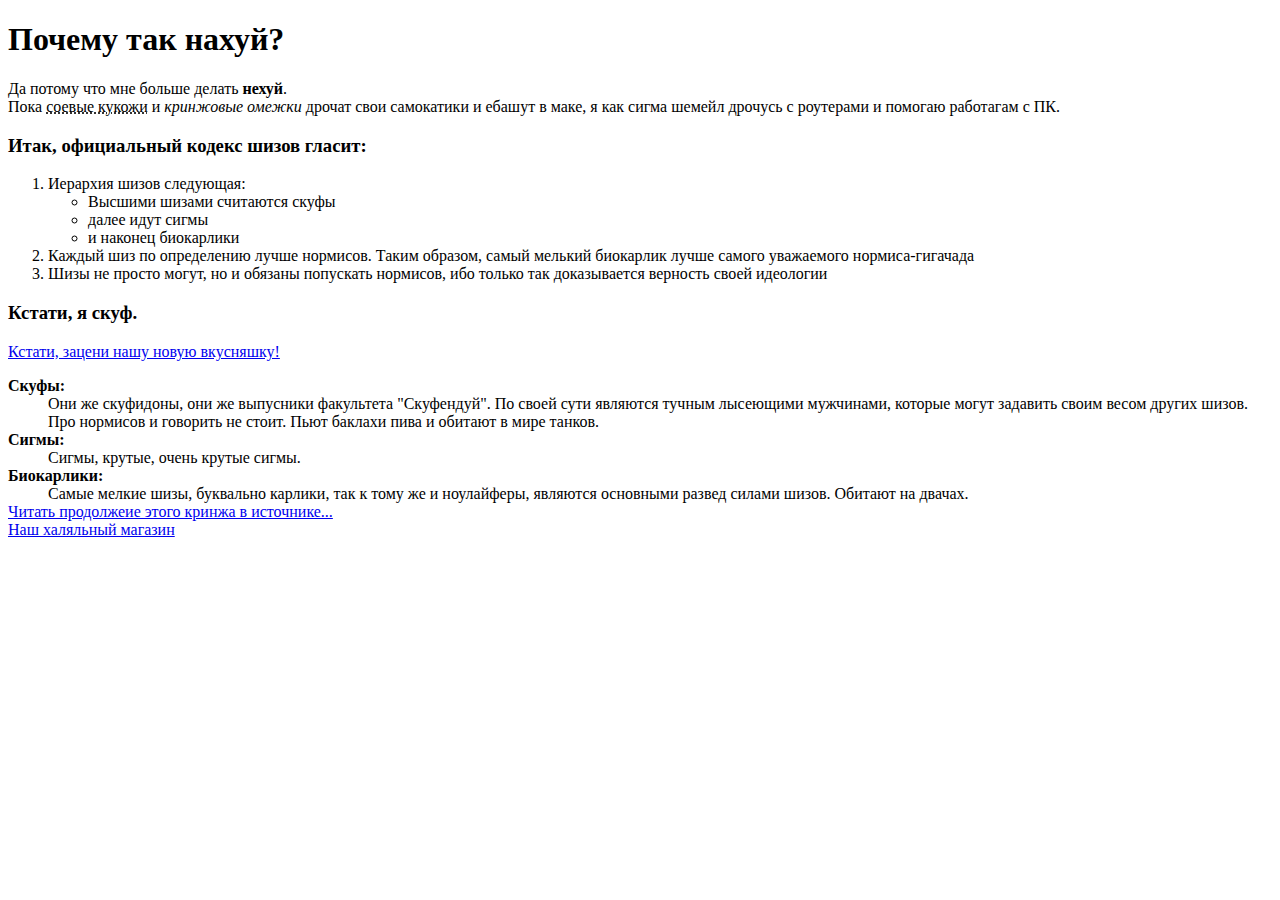
<file: kal.html>
<!DOCTYPE html>
<html>
<head>
   <title>Слово скуфана</title>
   <meta name="description" content="Первый русский православный сайт, посвященный шизоидным скуфам, снюсу и насваю" />
</head>
<body>
   <h1>Почему так нахуй?</h1>
	<p>Да потому что мне больше делать <b>нехуй</b>. <br /> Пока <acronym title="нормисы">соевые кукожи</acronym> и <i>кринжовые омежки</i> дрочат
свои самокатики и ебашут в маке, я как сигма шемейл дрочусь с роутерами и помогаю работагам с ПК.</p>
	<p></p>
   <h3>Итак, официальный кодекс шизов гласит:</h3>
   <ol>
      <li>Иерархия шизов следующая:</li>
         <ul>
             <li>Высшими шизами считаются скуфы</li>
             <li>далее идут сигмы</li>
             <li>и наконец биокарлики</li>
         </ul>
      <li>Каждый шиз по определению лучше нормисов. Таким образом, самый мелький биокарлик лучше самого
 уважаемого нормиса-гигачада</li>
      <li>Шизы не просто могут, но и обязаны попускать нормисов, ибо только так доказывается верность своей идеологии</li>
   </ol>
<h3>Кстати, я скуф.</h3>
<a href="ps/shop.html/#ur_mom_gay">Кстати, зацени нашу новую вкусняшку!</a> <br />
<dl>
   <dt><b>Скуфы:</b></dt>
      <dd>Они же скуфидоны, они же выпусники факультета "Скуфендуй". По своей сути являются тучным лысеющими мужчинами, которые
могут задавить своим весом других шизов. Про нормисов и говорить не стоит. Пьют баклахи пива и обитают в мире танков.</dd>

   <dt><b>Сигмы:</b></dt>
      <dd>Сигмы, крутые, очень крутые сигмы.</dd>

   <dt><b>Биокарлики:</b></dt>
      <dd>Самые мелкие шизы, буквально карлики, так к тому же и ноулайферы, являются основными развед силами шизов. Обитают на
двачах.</dd>
<dl>
   <a href="ps/kal2.html">Читать продолжеие этого кринжа в источнике...</a>
   <br />
   <a href="ps/shop.html">Наш халяльный магазин</a>
</body>
</html>
</file>
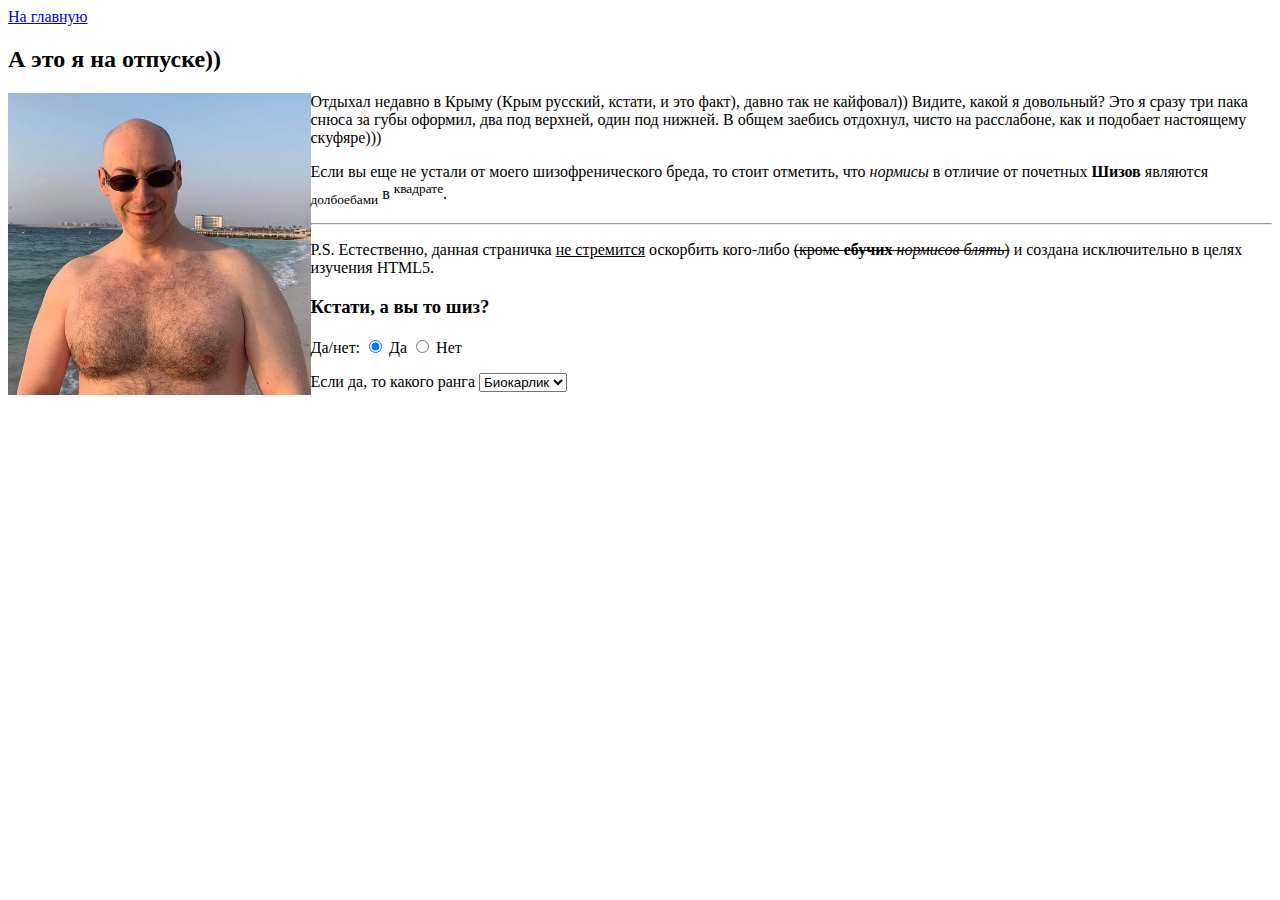
<file: ps/blog_admina.html>
<html>
<head>
   <title>Страница 2</title>
</head>
<body>
   <a href="../index.html">На главную</a>
   <form action="https://journal.tinkoff.ru/skuf-masik-tubik-checik-shtrikh/" target="-_blank">
     <h2>А это я на отпуске))</h2>
     <input type="image" src="../images/gordon.jpg" height="302" weight="301" align="left">Отдыхал недавно в Крыму (Крым русский,
     кстати, и это факт), давно так не кайфовал)) Видите, какой я довольный? Это я сразу три пака снюса за губы оформил, два под верхней,
     один под нижней. В общем заебись отдохнул, чисто на расслабоне, как и подобает настоящему скуфяре)))</input>
   <p>Если вы еще не устали от моего шизофренического бреда, то стоит отметить, что <i>нормисы</i> в отличие от
почетных <b>Шизов</b> являются <sub>долбоебами</sub> в <sup>квадрате</sup>. <hr /></p>
   <p>P.S. Естественно, данная страничка <ins>не стремится</ins> оскорбить кого-либо <del>(кроме <b>ебучих</b> <i>нормисов блять</i>)</del>
и создана исключительно в целях изучения HTML5. </p>
   <h3>Кстати, а вы то шиз?</h3>
   <form>
     <label>Да/нет: </label>
     <input id="y" type="radio" name="answer" value="yes" checked="checked"> Да
     <input id="n" type="radio" name="answer" value="no"> Нет
     </p>
   </form>
   <form>
     <label>Если да, то какого ранга</label>
     <select name="rang" maxlength="6">
       <option id="bio" value="midget">Биокарлик</option>
       <option id="sigm" value="sigma">Сигма</option>
       <option id="skuf" value="skuf">Скуф</option>
     </select>
   </form>
</body>
</html>
</file>
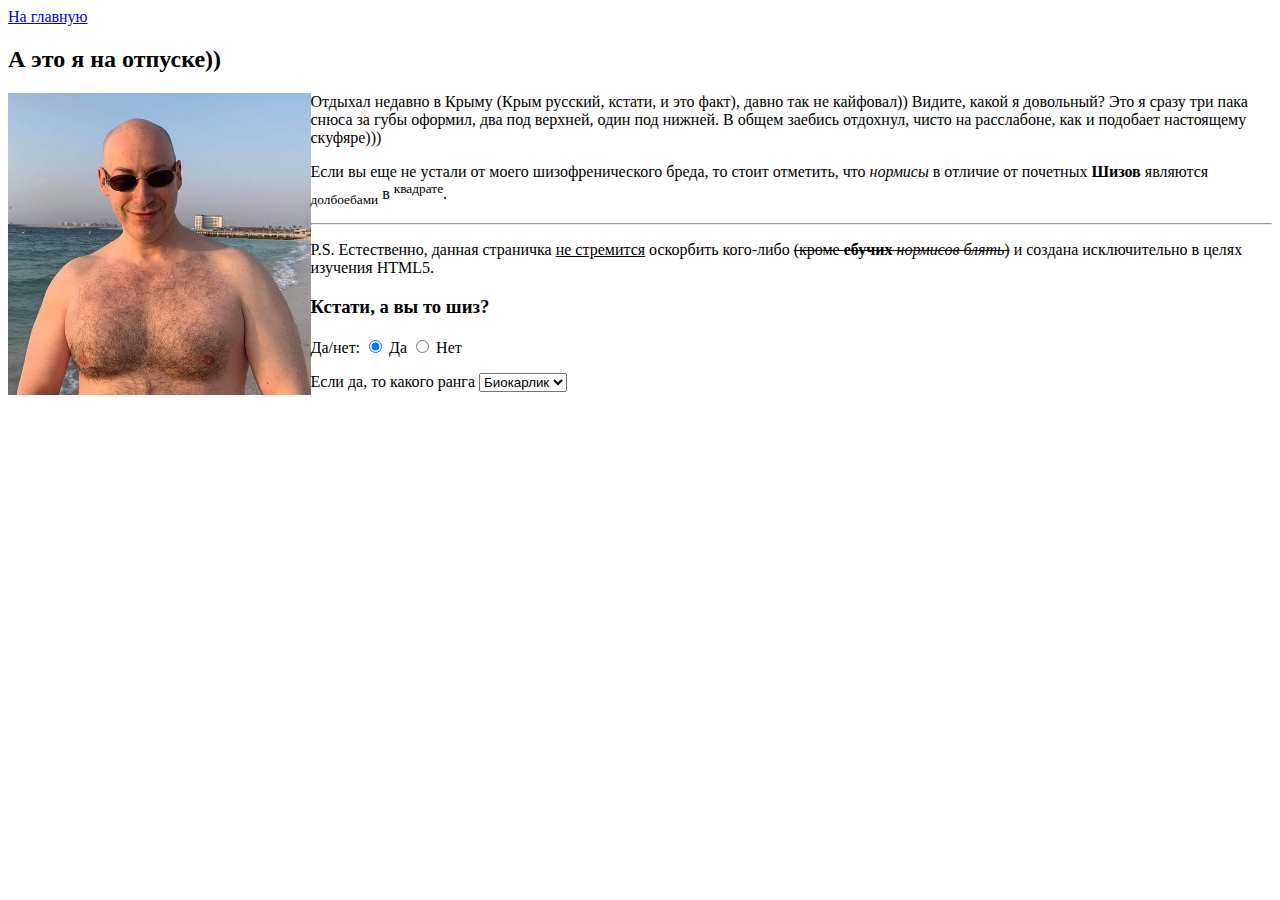
<file: ps/kal2.html>
<html>
<head>
   <title>Страница 2</title>
</head>
<body>
   <a href="../kal.html">На главную</a>
   <form action="https://journal.tinkoff.ru/skuf-masik-tubik-checik-shtrikh/" target="-_blank">
     <h2>А это я на отпуске))</h2>
     <input type="image" src="../images/gordon.jpg" height="302" weight="301" align="left">Отдыхал недавно в Крыму (Крым русский,
     кстати, и это факт), давно так не кайфовал)) Видите, какой я довольный? Это я сразу три пака снюса за губы оформил, два под верхней,
     один под нижней. В общем заебись отдохнул, чисто на расслабоне, как и подобает настоящему скуфяре)))</input>
   <p>Если вы еще не устали от моего шизофренического бреда, то стоит отметить, что <i>нормисы</i> в отличие от
почетных <b>Шизов</b> являются <sub>долбоебами</sub> в <sup>квадрате</sup>. <hr /></p>
   <p>P.S. Естественно, данная страничка <ins>не стремится</ins> оскорбить кого-либо <del>(кроме <b>ебучих</b> <i>нормисов блять</i>)</del>
и создана исключительно в целях изучения HTML5. </p>
   <h3>Кстати, а вы то шиз?</h3>
   <form>
     <label>Да/нет: </label>
     <input id="y" type="radio" name="answer" value="yes" checked="checked"> Да
     <input id="n" type="radio" name="answer" value="no"> Нет
     </p>
   </form>
   <form>
     <label>Если да, то какого ранга</label>
     <select name="rang" maxlength="6">
       <option id="bio" value="midget">Биокарлик</option>
       <option id="sigm" value="sigma">Сигма</option>
       <option id="skuf" value="skuf">Скуф</option>
     </select>
   </form>
</body>
</html>
</file>
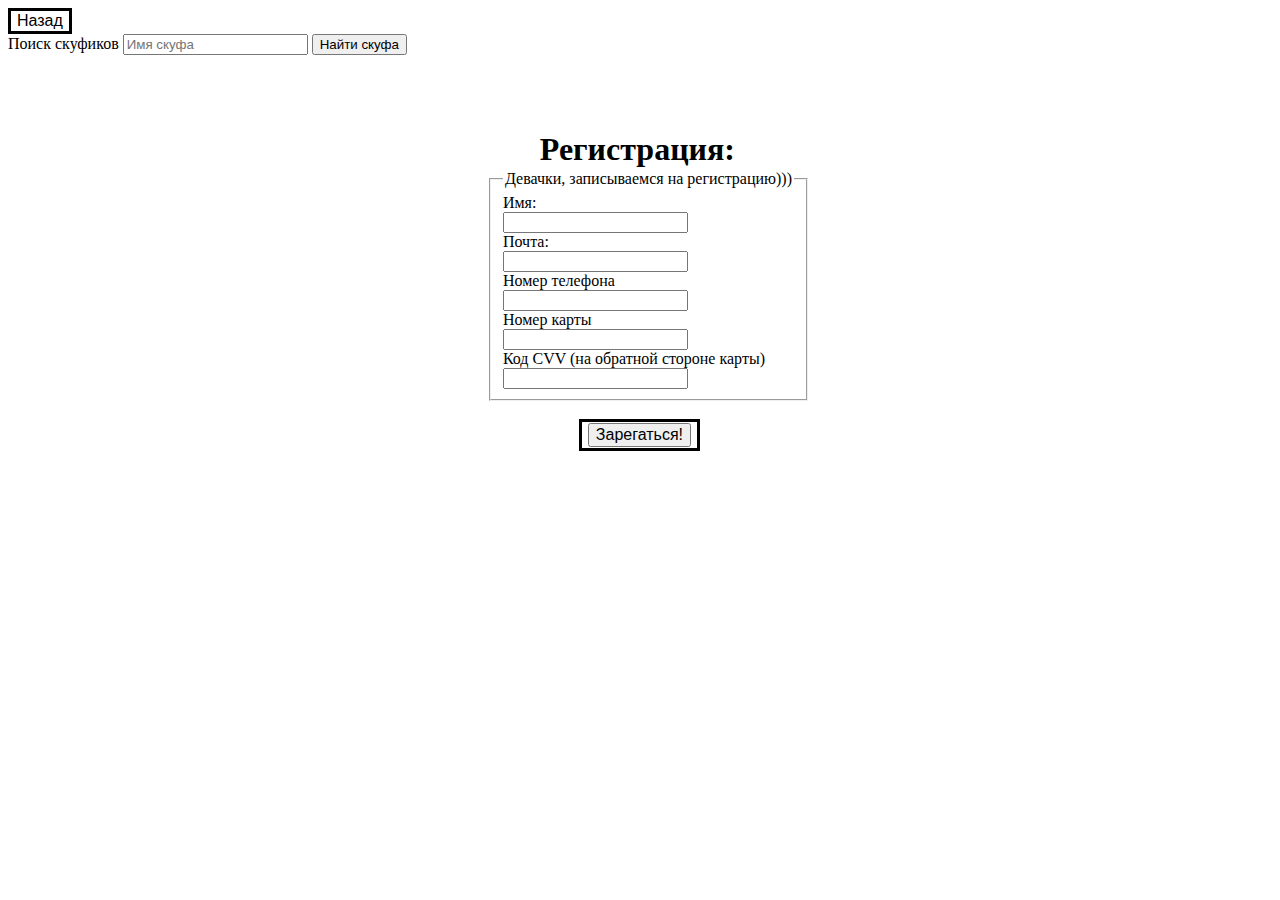
<file: ps/registration.html>
<!DOCTYPE html>
<html>
  <head>
    <title>Регистрация шиза(вас)</title>
    <link rel="stylesheet" href="reg.css">
  </head>
  <body>
  <button>
    <a href="../index.html">Назад</a>
  </button>
  <!-- Форма регистрации -->
  <div id="reg_form">
    <h1>Регистрация:</h1>
    <fieldset length="20">
      <legend>Девачки, записываемся на регистрацию)))</legend>
      <label>Имя:<br />
        <input type="text" name="name" />
      </label><br />
      <label>Почта:<br />
        <input type="email" name="email" />
      </label><br />
      <label>Номер телефона<br />
        <input type="number" name="tel_number" length="11" />
      <label><br />
      <label>Номер карты<br />
        <input type="number" name="card_number" length="16" />
      <label><br />
      <label>Код CVV (на обратной стороне карты)<br />
        <input type="number" name="cvv" maxlength="3">
      <label><br />
    </fieldset> <br />
      <!-- кнопка подтверждения регистрации -->
      <button>
        <input type="submit" name="ok_button" value="Зарегаться!" />
      </button>
      <br />
  </div>
    <!-- поиск метафизических скуфов -->
    <form>
      <label>Поиск скуфиков
        <input type="search" name="serch" placeholder="Имя скуфа" />
        <input type="submit" name="ok_button_2" value="Найти скуфа" />
      </label>
    </form>
  </body>
</html>
</file>
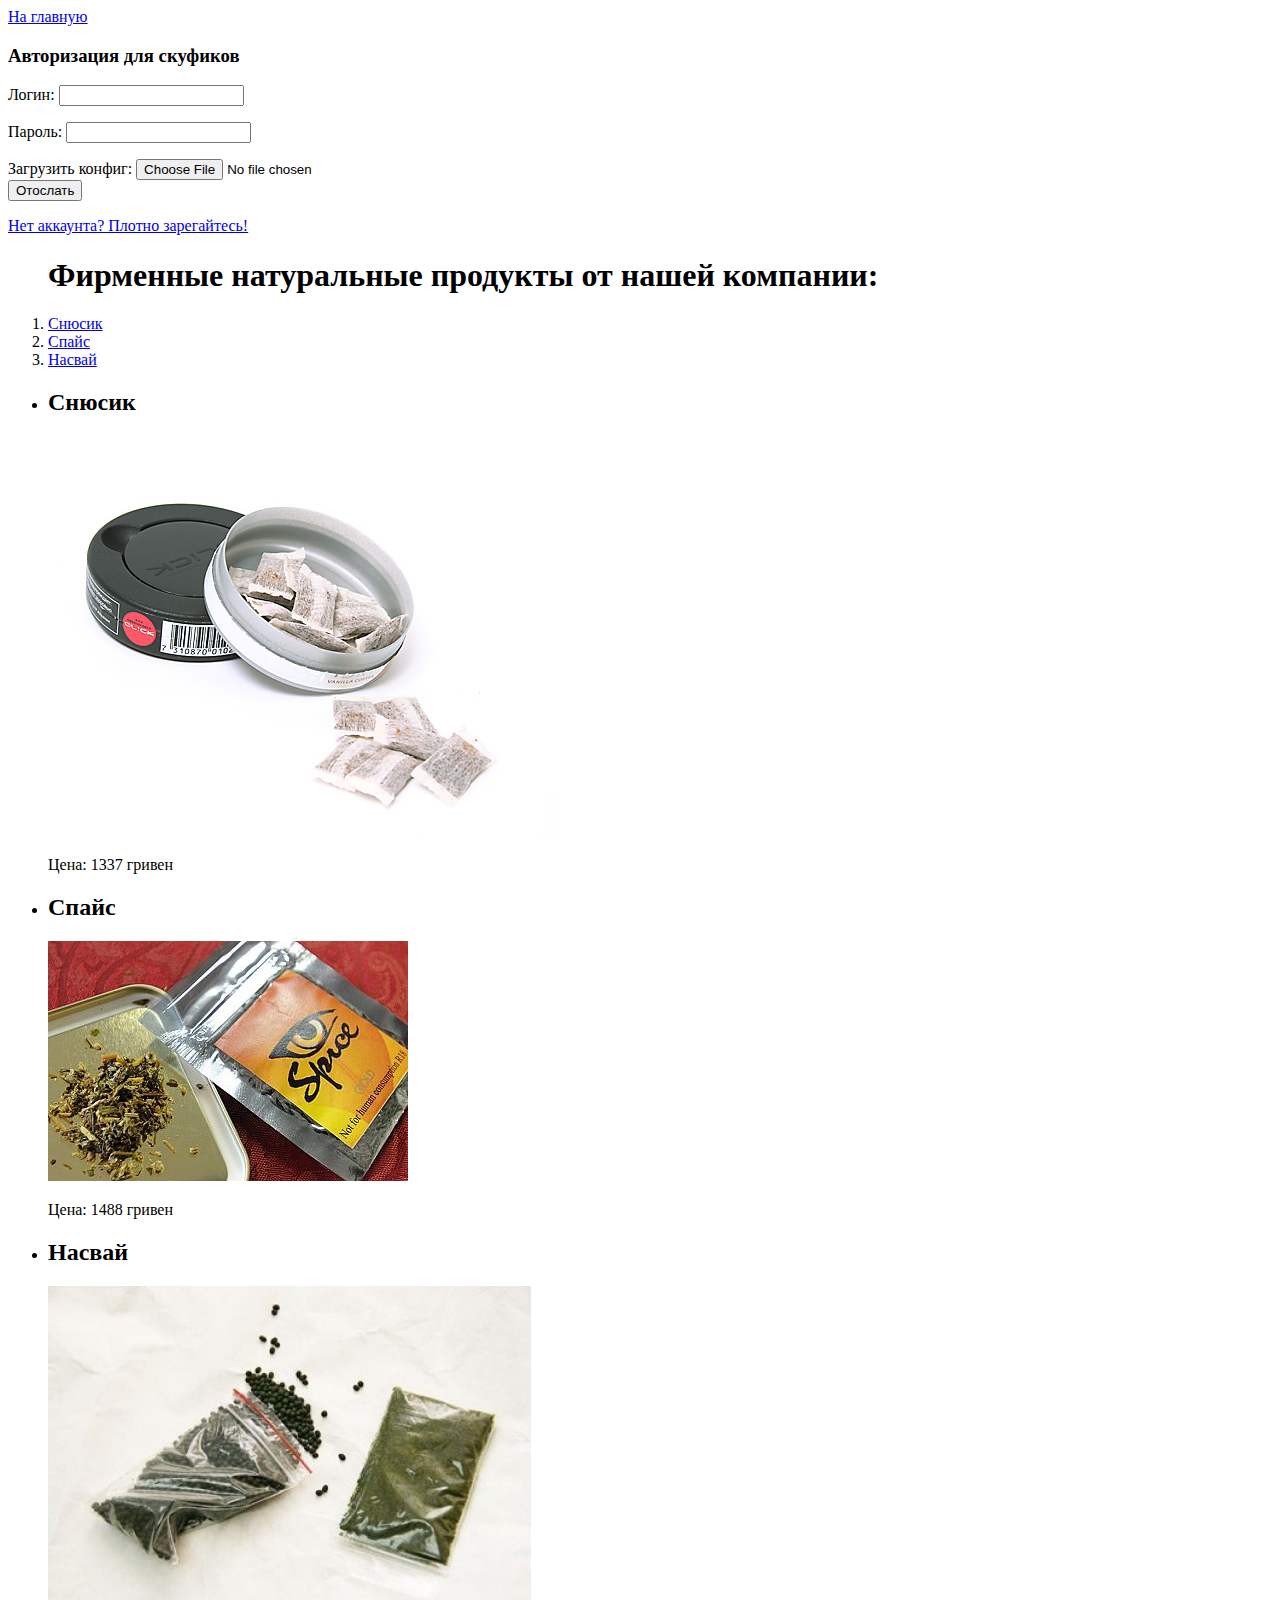
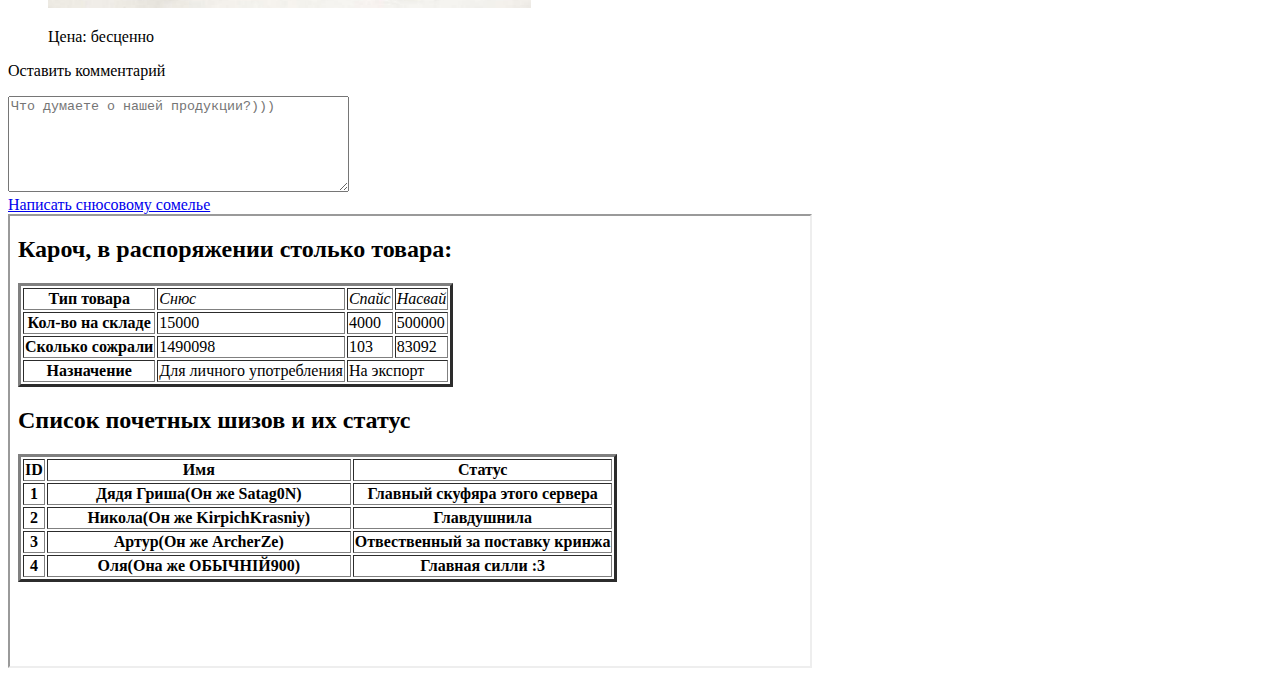
<file: ps/shop.html>
<!DOCTYPE html>
<html>
<head>
   <title>Наши товары</title>
</head>
<body>
   <a href="../index.html">На главную</a>
   <div>
   <h3>Авторизация для скуфиков</h3>
   <form>
     <p>Логин:
       <input type="text" name="name" maxlength="20" required="required" />
     </p>
     <p>Пароль:
       <input type="password" name="passw" maxlength="20" required="required" />
     </p>
     <p>Загрузить конфиг:
       <input type="file" name="file"><br />
       <input type="submit" name="subm" value="Отослать" />
     </p>
   <a href="registration.html">Нет аккаунта? Плотно зарегайтесь!</a>
   </form>
   </div>
   <!-- Ссылки на товарый -->
   <ol>
     <h1>Фирменные натуральные продукты от нашей компании:</h1>
      <li><a href="#nigger_shit">Снюсик</a></li>
      <li><a href="#heil_hitler">Спайс</a></li>
      <li><a href="#ur_mom_gay">Насвай</a></li>
   </ol>
   <!-- Сами товары -->
   <ul>
      <li>
         <h2 id="nigger_shit">Снюсик</h2>
         <img src="../images/snus.jpg">
         <p>Цена: 1337 гривен</p>
      </li>
      <li>
         <h2 id="heil_hitler">Спайс</h2>
         <img src="../images/spice.jpg">
         <p>Цена: 1488 гривен</p>
      </li>
      <li>
         <h2 id="ur_mom_gay">Насвай</h2>
         <img src="../images/nasvai.jpg" height="322" weight="511">
         <p>Цена: бесценно</p>
      </li>
   </ul>
   <form>
     <p>Оставить комментарий</p>
     <textarea name="comments" cols="40" rows="6" placeholder="Что думаете о нашей продукции?)))"></textarea>
   </form>
<a href="mailto:sluttyscoof@gmail.com">Написать снюсовому сомелье</a><br />
<iframe width="800" height="450" src="stuff.html"></iframe>
</body>
</html>
</file>
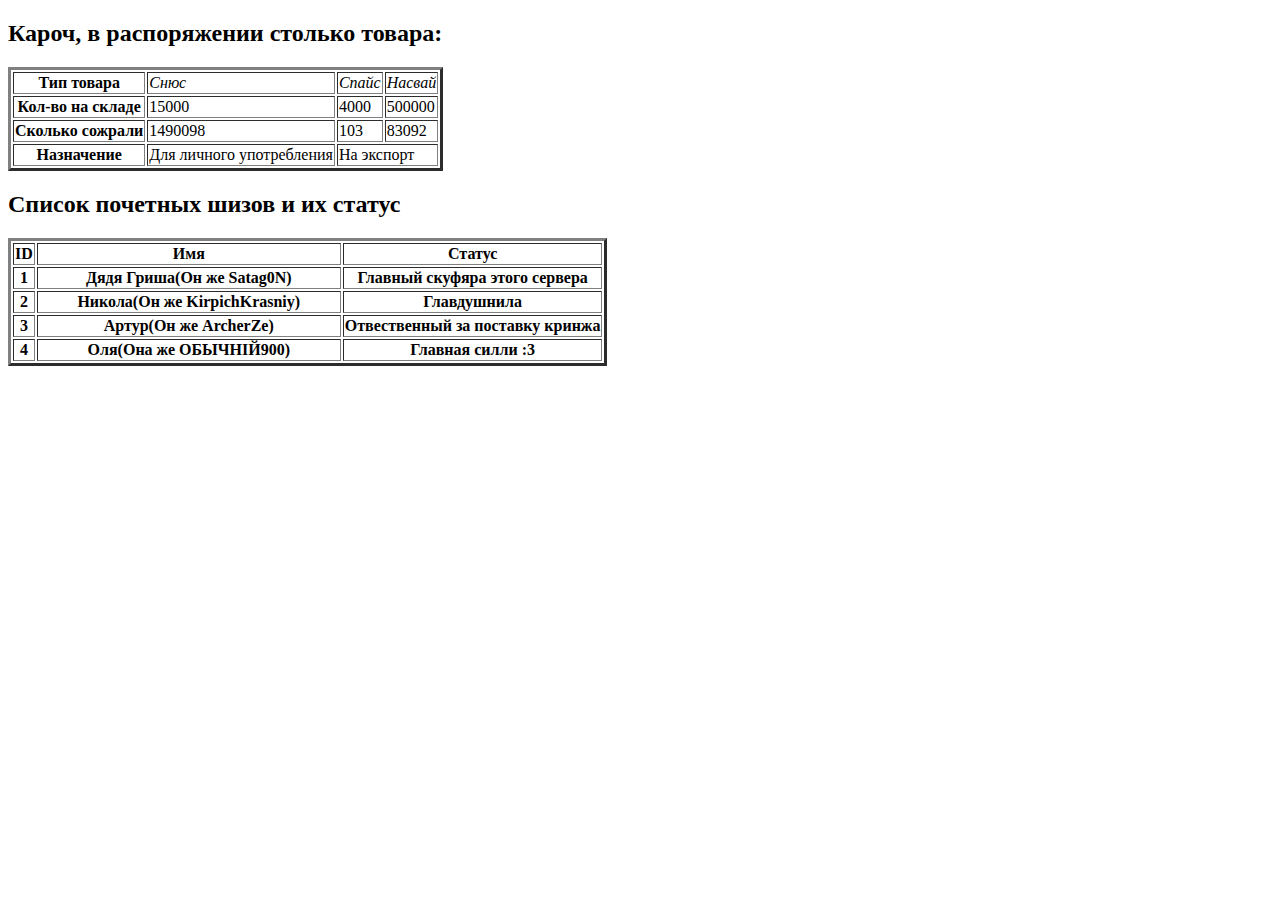
<file: ps/stuff.html>
<!DOCTYPE html>
<html>
<head>
    <title>Склад (но не с калом)</title>
</head>
<body>
  <h2>Кароч, в распоряжении столько товара:</h2>
  <table border="3">
    <tr>
      <th scope="row">Тип товара</th>
      <td><i>Снюс</i></td>
      <td><i>Спайс</i></td>
      <td><i>Насвай</i></td>
    </tr>
    <tr>
      <th scope="row">Кол-во на складе</th>
      <td>15000</td>
      <td>4000</td>
      <td>500000</td>
    </tr>
    <tr>
      <th scope="row">Сколько сожрали</th>
      <td>1490098</td>
      <td>103</td>
      <td>83092</td>
    </tr>
    <tr>
      <th scope="row">Назначение</th>
      <td colspan="1">Для личного употребления</td>
      <td colspan="2">На экспорт</td>
    </tr>
  </table>
<h2>Список почетных шизов и их статус</h2>
<table border="3">
  <thead>
    <tr>
      <th>ID</th>
      <th width="300">Имя</th>
      <th>Статус</th>
    </tr>
  </thead>
  <tbody>
    <tr>
      <th>1</th>
      <th>Дядя Гриша(Он же Satag0N)</th>
      <th>Главный скуфяра этого сервера</th>
    </tr>
    <tr>
      <th>2</th>
      <th>Никола(Он же KirpichKrasniy)</th>
      <th>Главдушнила</th>
    </tr>
    <tr>
      <th>3</th>
      <th>Артур(Он же ArcherZe)</th>
      <th>Отвественный за поставку кринжа</th>
    </tr>
    <tr>
      <th>4</th>
      <th>Оля(Она же ОБЫЧНIЙ900)</th>
      <th>Главная силли :3</th>
    </tr>
  </tbody>
</table>
</body>
</html>
</file>
<file: ps/reg.css>
#reg_form {
  font-family: Calibri;
  position: absolute;
  top: 170px;
  right: 470px;
}
#reg_form>button {
  position: absolute;
  right: 110px;
}
#reg_form>h1 {
  position: absolute;
  top: -60px;
  right: 75px;
}
#reg_form>button>input {
  font-size: 16px;
}
button {
  background-color: white;
  border: 3px solid black
}
button:hover {
  background-color: black;
  border: 3px solid white;
}
button>a {
  color: black;
  font-size: 16px;
}
button>a:hover {
  color: white;
  font-size: 16px;
}
a:link {
  text-decoration: none;
}
</file>
